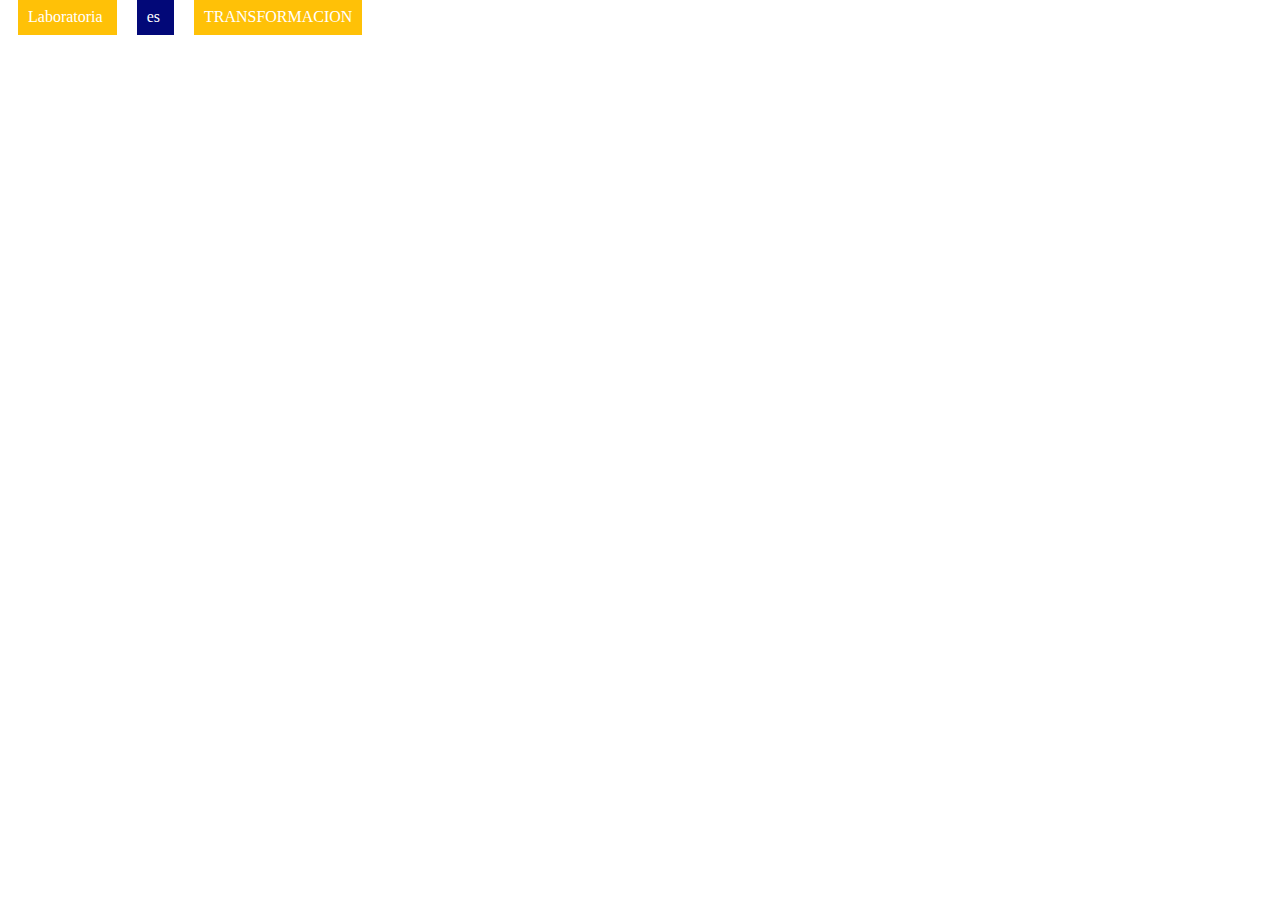
<file: view/cuarto-ejercicio/index.html>
<!DOCTYPE html>
<html lang="es">
  <head>
    <meta charset="utf-8">
    <title>Tercer Ejercicio</title>
  <link rel="stylesheet" href="css/main.css">

  </head>
  <body>

    <div class="yellow">Laboratoria </div>
    <div class="gray">es </div>
    <div class="yellow">TRANSFORMACION </div>

  </body>
</html>
</file>
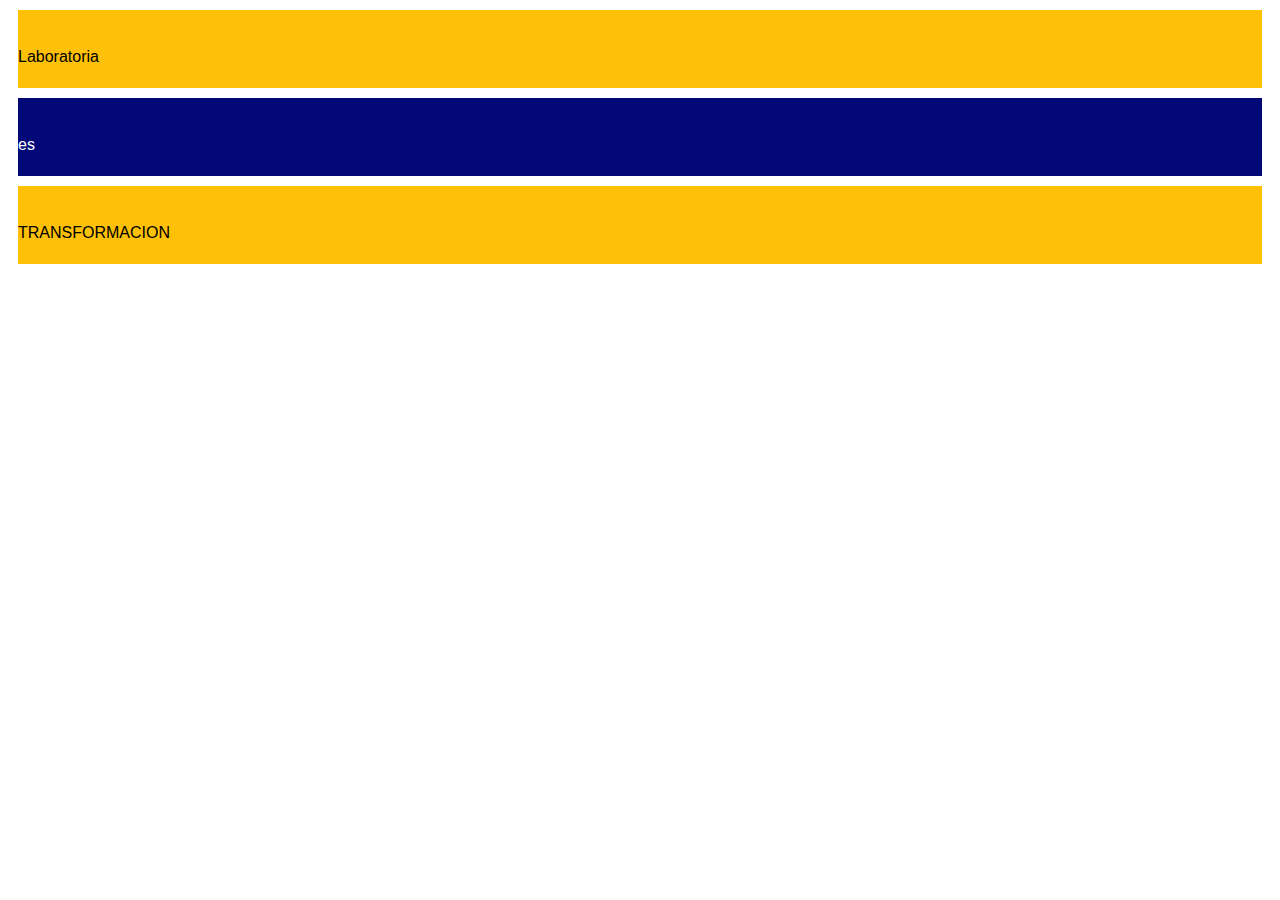
<file: view/primer-proyect/index.html>
<!DOCTYPE html>
<html lang="es">
  <head>
    <meta charset="utf-8">
    <title>Primer Ejercicio de banderas </title>
    <link rel="stylesheet" href="css/main.css">

  </head>
  <body>
    <div class="yellow">Laboratoria </div>
    <div class="gray">es </div>
    <div class="yellow">TRANSFORMACION </div>

  </body>
</html>
</file>
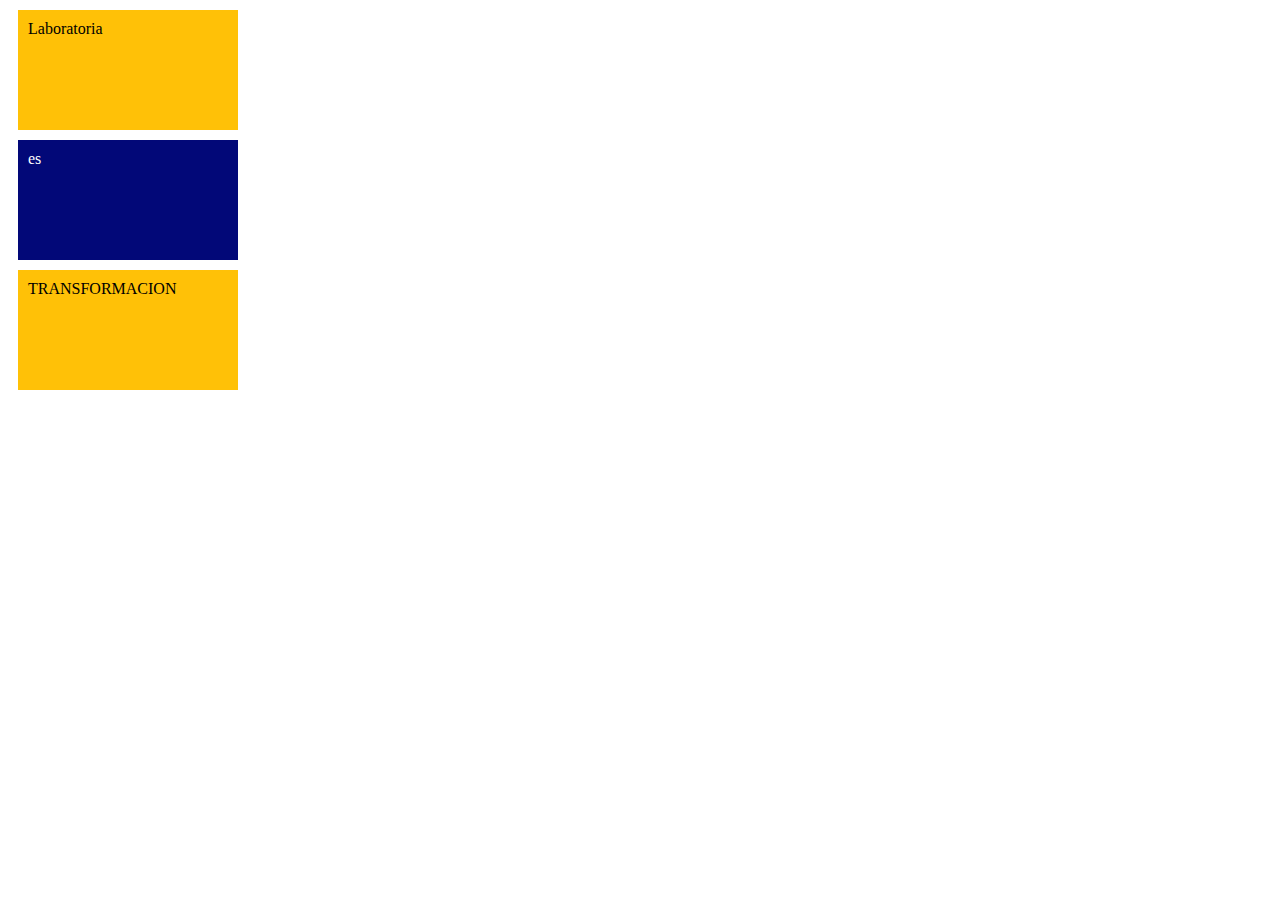
<file: view/segundo-ejercicio/index.html>
<!DOCTYPE html>
<html lang="es">
  <head>
    <meta charset="utf-8">
    <title>Segundo Ejercicio</title>
  <link rel="stylesheet" href="css/main.css">

  </head>
  <body>
    <div class="yellow">Laboratoria </div>
    <div class="gray">es </div>
    <div class="yellow">TRANSFORMACION </div>

  </body>
</html>
</file>
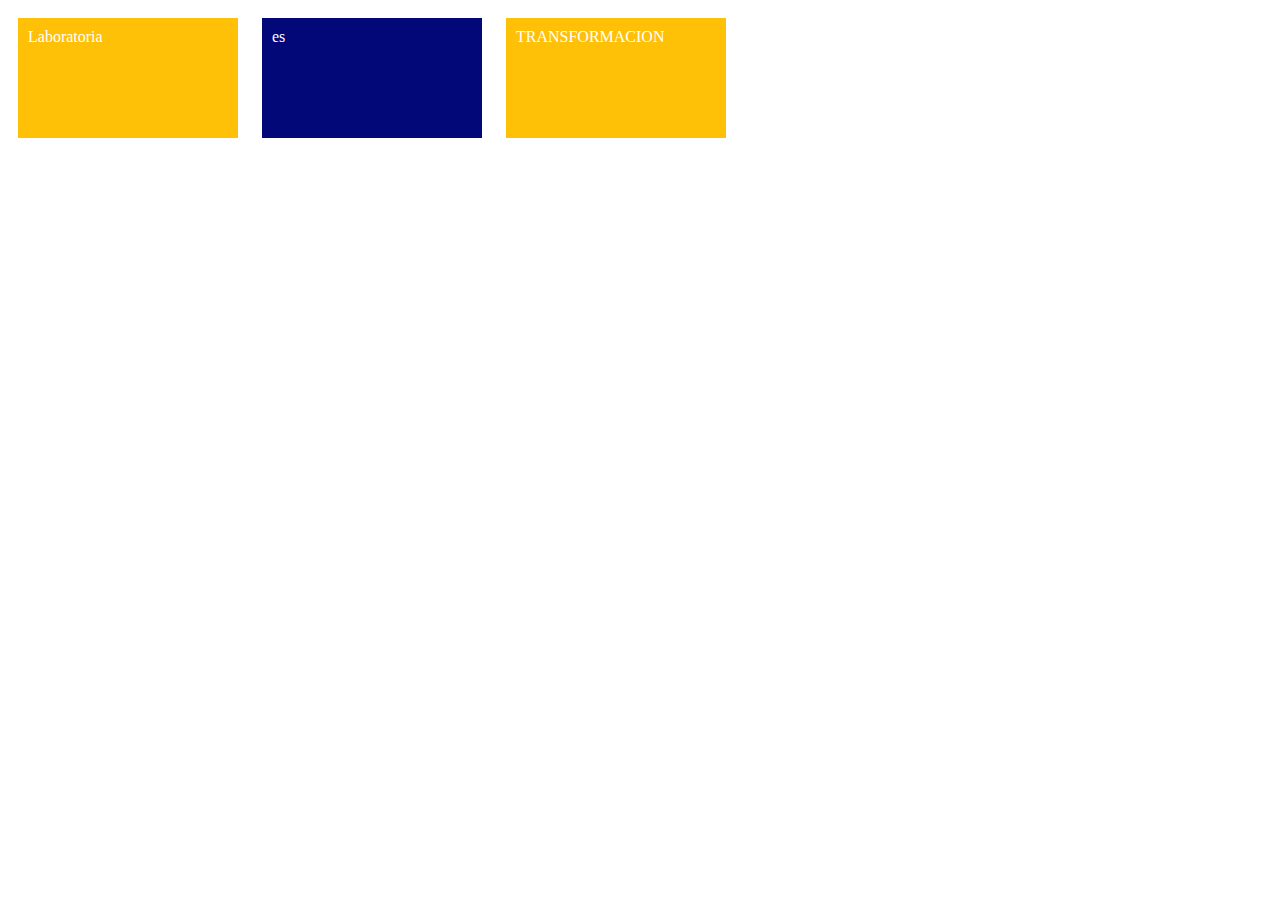
<file: view/tercerejercicio/index.html>
<!DOCTYPE html>
<html lang="es">
  <head>
    <meta charset="utf-8">
    <title>Tercer Ejercicio</title>
  <link rel="stylesheet" href="css/main.css">

  </head>
  <body>
    
    <div class="yellow">Laboratoria </div>
    <div class="gray">es </div>
    <div class="yellow">TRANSFORMACION </div>

  </body>
</html>
</file>
<file: view/cuarto-ejercicio/css/main.css>
.yellow, .gray{
  height:100px;
  width:200px;
  margin:10px;
  padding: 10px;
  display:inline;

 }
.gray{
  background:#020878;
  color: #fff;

 }
.yellow{
  background:#ffC107;
  color: #fff;

}
</file>
<file: view/primer-proyect/css/main.css>
.yellow, .gray {

  padding-top: 3%;
  height: 40px;
  margin:10px;
  font-family: sans-serif;
}

  .gray{
    background:#020878;
    color: #fff;
  }
  .yellow{
    background:#FFC107 ;
  }
</file>
<file: view/segundo-ejercicio/css/main.css>
.yellow, .gray{
height: 100px;
margin: 10px;
padding:10px;
width: 200px;


}
.yellow{
background: #ffc107;

}

.gray{
  background:#020878;
  color: #fff;
}
</file>
<file: view/tercerejercicio/css/main.css>
.yellow, .gray{
  height:100px;
  width:200px;
  margin:10px;
  padding: 10px;
  display:inline-block;

 }
.gray{
  background:#020878;
  color: #fff;

 }
.yellow{
  background:#ffC107;
  color: #fff;

}
</file>
